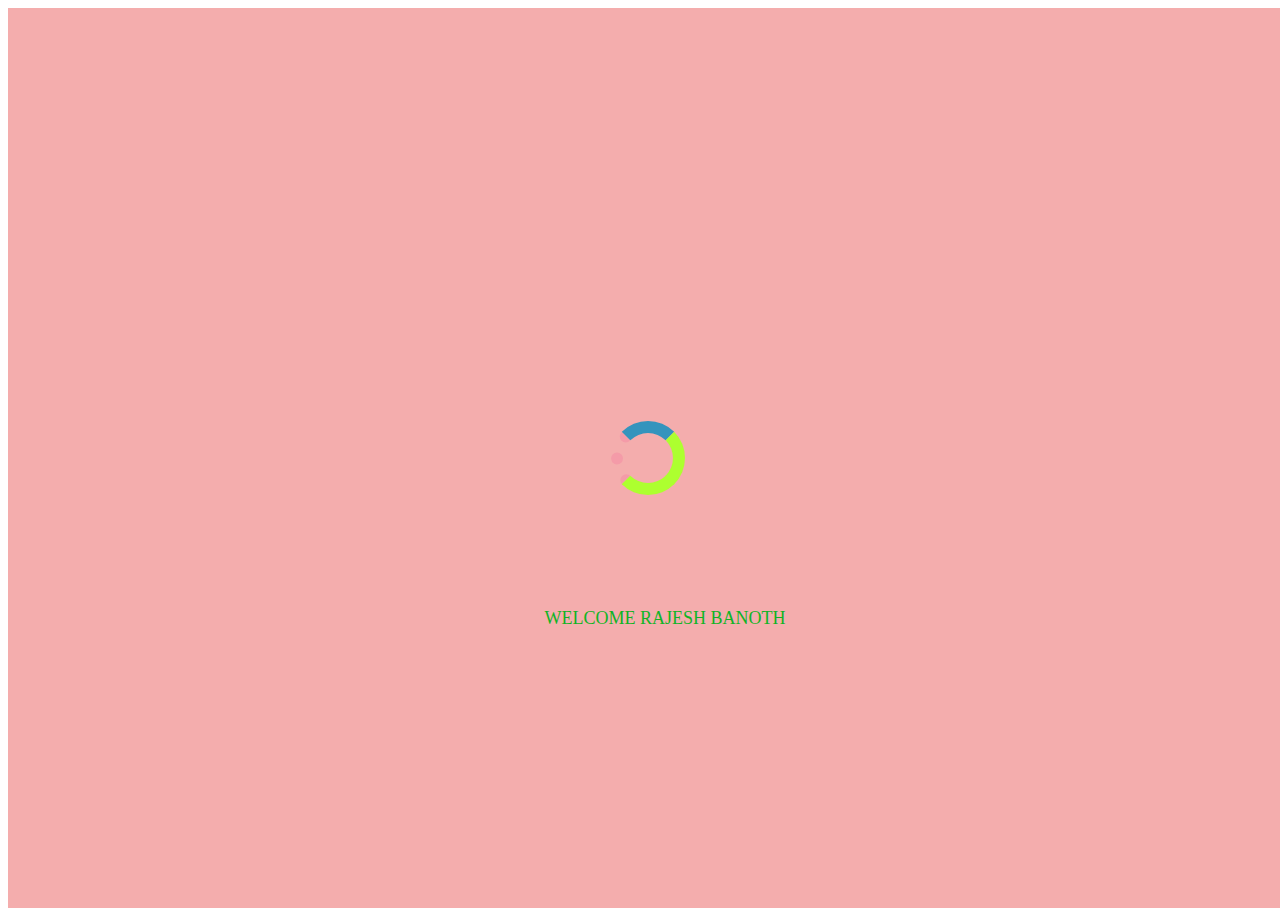
<file: SPA/Project1/project2/rajesh.html>
<!--<!DOCTYPE html>
<html lang="en">
<head>
    <meta charset="UTF-8">
    <meta name="viewport" content="width=device-width, initial-scale=1.0">
    <title>Education Website</title>
    <style>
        * {
            box-sizing: border-box;
        }

        body {
            font-family: Arial, sans-serif;
            margin: 0;
            padding: 0;
        }

        header {
            background-color: #f1f1f1;
            padding: 20px;
            text-align: center;
        }

        header h1 {
            margin: 0;
        }

        nav {
            background-color: #333;
            padding: 10px;
        }

        nav ul {
            list-style-type: none;
            margin: 0;
            padding: 0;
        }

        nav ul li {
            display: inline;
            margin-right: 10px;
        }

        nav ul li a {
            color: white;
            text-decoration: none;
        }

        .container {
            padding: 20px;
        }

        .container h2 {
            margin-bottom: 20px;
        }

        .card {
            background-color: #f1f1f1;
            border: 1px solid #ddd;
            border-radius: 5px;
            padding: 20px;
            margin-bottom: 20px;
            width: 100%;
        }

        .card h3 {
            margin-bottom: 20px;
        }

        .card p {
            margin-bottom: 20px;
        }

        footer {
            background-color: #333;
            color: white;
            padding: 10px;
            text-align: center;
        }
    </style>
</head>
<body>
    <header>
        <h1>Education Website</h1>
    </header>

    <nav>
        <ul>
            <li><a href="#home">Home</a></li>
            <li><a href="#about">About</a></li>
            <li><a href="#courses">Courses</a></li>
            <li><a href="#contact">Contact</a></li>
        </ul>
    </nav>

    <div class="container">
        <h2>Welcome to our Education Website</h2>
        <p>Lorem ipsum dolor sit amet, consectetur adipiscing elit, sed do eiusmod tempor incididunt ut labore et dolore magna aliqua.</p>

        <div class="card">
            <h3>Course 1</h3>
            <p>Lorem ipsum dolor sit amet, consectetur adipiscing elit.</p>
        </div>

        <div class="card">
            <h3>Course 2</h3>
            <p>Lorem ipsum dolor sit amet, consectetur adipiscing elit.</p>
        </div>
    </div>

    <footer>
        <p>&copy; 2022 Education Website. All rights reserved.</p>
    </footer>
</body>
</html>
<!DOCTYPE html>
<html>
<head>
<title>Restaurant Website</title>
<style>
body {
    font-family: Arial, sans-serif;
}

.navbar {
    overflow: hidden;
    background-color: #333;
}

.navbar a {
    float: left;
    display: block;
    color: #f2f2f2;
    text-align: center;
    padding: 14px 16px;
    text-decoration: none;
}

.navbar a:hover {
    background: #ddd;
    color: black;
}

.navbar a.active {
    background-color: #4CAF50;
    color: white;
}

.container {
    padding: 16px;
    margin-top: 30px;
    background-color: white;
    border: 1px solid #ddd;
}

.header {
    font-size: 35px;
    color: #4CAF50;
}

.card {
    box-shadow: 0 4px 8px 0 rgba(0,0,0,0.2);
    transition: 0.3s;
    width: 40%;
    margin-bottom: 20px;
}

.card:hover {
    box-shadow: 0 8px 16px 0 rgba(0,0,0,0.2);
}

.card-img-top {
    width: 100%;
    height: 200px;
    object-fit: cover;
}

.card-title {
    font-size: 24px;
    font-weight: bold;
}

.card-text {
    font-size: 18px;
}

.button {
    border: none;
    color: white;
    padding: 10px 25px;
    text-align: center;
    text-decoration: none;
    display: inline-block;
    font-size: 16px;
    margin: 4px 2px;
    cursor: pointer;
}

.button-green {background-color: #4CAF50;}
.button-green:hover {background-color: #45a049;}

</style>
</head>
<body>

<div class="navbar">
 <a href="#home" class="active">Home</a>
 <a href="#menu">Menu</a>
 <a href="#location">Location</a>
 <a href="#contact">Contact</a>
</div>

<div class="container">
 <h2 class="header">Welcome to our restaurant</h2>
 <p>Lorem ipsum dolor sit amet, consectetur adipiscing elit, sed do eiusmod tempor incididunt ut labore et dolore magna aliqua.</p>
 <h2>Menu</h2>
 <div class="card">
    <img class="card-img-top" src="burger.jpg" alt="Card image cap">
    <div class="card-body">
      <h5 class="card-title">Burger</h5>
      <p class="card-text">Some quick example text to build on the card title and make up the bulk of the card's content.</p>
      <button class="button button-green">Order Now</button>
    </div>
 </div>

 <div class="card">
    <img class="card-img-top" src="pizza.jpg" alt="Card image cap">
    <div class="card-body">
      <h5 class="card-title">Pizza</h5>
      <p class="card-text">Some quick example text to build on the card title and make up the bulk of the card's content.</p>
      <button class="button button-green">Order Now</button>
    </div>
 </div>
</div>

</body>
</html>
<!DOCTYPE html>
<html>
<head>
    <title>Education Website</title>
    <style>
        body {
            font-family: Arial, sans-serif;
            margin: 0;
            padding: 0;
        }

        header {
            background-color: #4CAF50;
            color: white;
            padding: 20px;
            text-align: center;
        }

        content {
            padding: 20px;
        }

        footer {
            background-color: #f4f4f4;
            color: #333;
            padding: 20px;
            text-align: center;
        }
    </style>
</head>
<body>
    <header>
        <h1>Education Website</h1>
    </header>

    <content>
        <h2>About Us</h2>
        <p>Welcome to our education website! Here, you can find information about various subjects and levels of education.</p>

        <h2>Our Services</h2>
        <ul>
            <li>School information</li>
            <li>Higher education information</li>
            <li>Courses and programs</li>
            <li>Scholarships and financial aid</li>
        </ul>
    </content>

    <footer>
        &copy; 2022 Education Website. All rights reserved.
    </footer>
</body>
</html>
<!DOCTYPE html>
<html>
<head>
    <title>Lion Walking</title>
    <style>
       body {
    font-family: Arial, sans-serif;
    margin: 0;
    padding: 0;
}

header {
    background-color: #232F34;
    color: #FFFFFF;
    padding: 20px;
    text-align: center;
}

nav ul {
    display: flex;
    justify-content: space-around;
    background-color: #333;
    padding: 1rem 0;
}

nav ul li a {
    color: #fff;
    text-decoration: none;
}

main {
    padding: 20px;
}

footer {
    background-color: #232F34;
    color: #FFFFFF;
    padding: 20px;
    text-align: center;
}
    </style>
</head>
<body>
    <header>
        <h1>Welcome to Amazon Website</h1>
    </header>

    <nav>
        <ul>
            <li><a href="#">Home</a></li>
            <li><a href="#">Products</a></li>
            <li><a href="#">About</a></li>
            <li><a href="#">Contact</a></li>
        </ul>
    </nav>

    <main>
        Add your content here
    </main>

    <footer>
        <p>&copy; 2022 Amazon Website. All rights reserved.</p>
    </footer>
</body>
</html>-->
<!DOCTYPE html>
<html lang="en">
<head>
    <meta charset="UTF-8">
    <meta name="viewport" content="width=device-width, initial-scale=1.0">
    <title>Document</title>
    <style>
        #new{
            width: 100vw;
            height: 100vh;
            display: flex;
            flex-wrap: wrap;
            justify-content: center;
            align-items: center;
            background-color: rgba(238, 130, 130, 0.655);
        }
        #new2{
            margin-top: -300px;
            text-align: center;
            margin-left: 50px;
            color: rgb(15, 180, 37);
            font-size: 18px;
        }
        #new1{
            height: 50px;
            width: 50px;
            border: 12px solid greenyellow;
            border-top: 12px solid rgb(52, 148, 189);
            border-left: 12px dotted rgb(244, 155, 168);
            border-radius: 50%;
            animation: rotate;
            animation-duration: 1s;
            animation-iteration-count: infinite;
            animation-timing-function: linear;
        }
        @keyframes rotate {
                0% { transform: rotate(0deg);}
                100% { transform: rotate(360deg);}
            }
    </style>
</head>
<body>
    <div id="new">
        <div id="new1"></div>
    </div>
    <div id="new2"> WELCOME RAJESH BANOTH</div>
</body>
</html>
</file>
